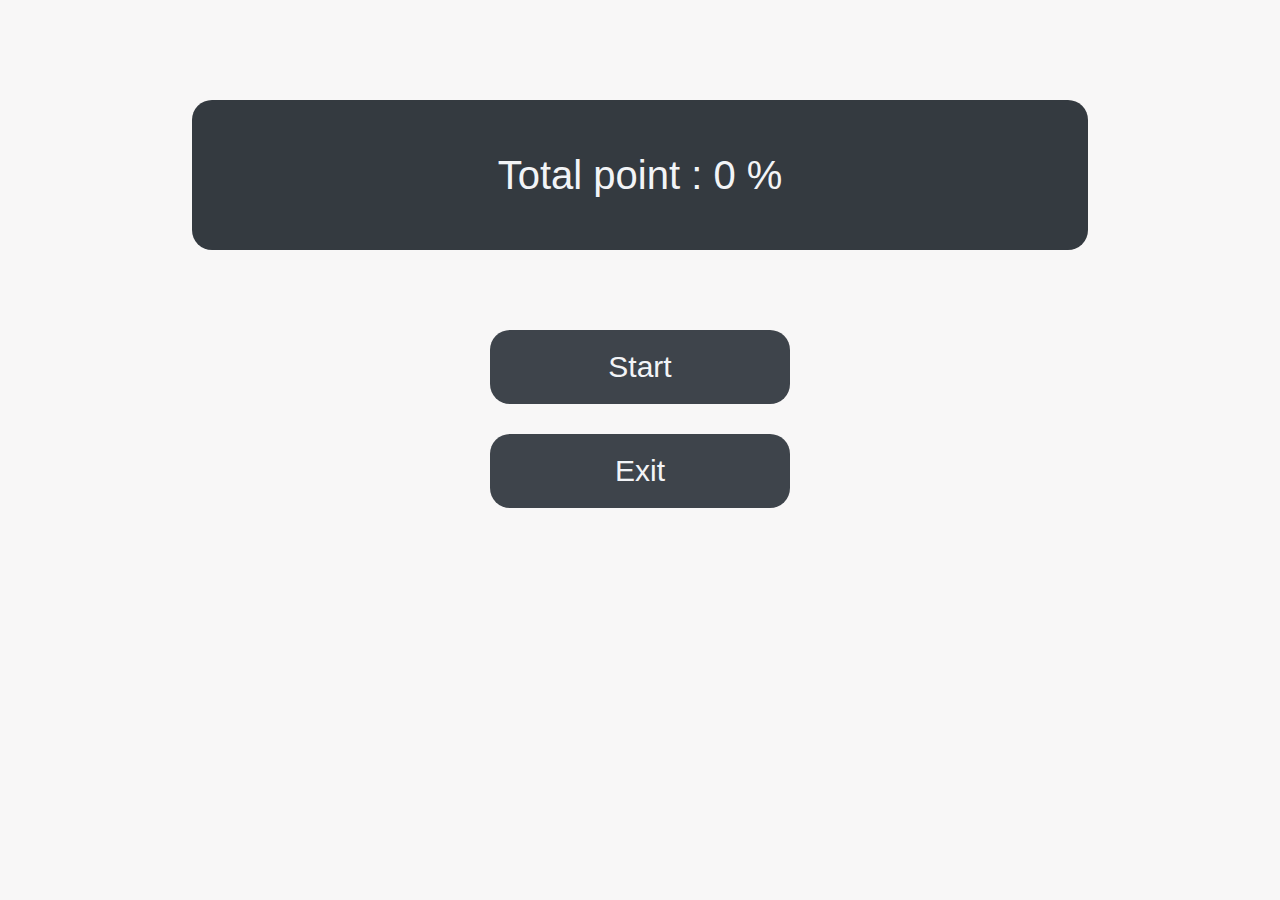
<file: index.html>
<!DOCTYPE html>
<html lang="en">

<head>
    <meta charset="UTF-8">
    <meta http-equiv="X-UA-Compatible" content="IE=edge">
    <meta name="viewport" content="width=device-width, initial-scale=1.0">
    <title>Question-Game</title>
    <link rel="stylesheet" href="./reset.css">
    <link rel="stylesheet" href="./style.css">
</head>

<body>
    <div class="start_title">
        <div>Total point : <span id="point">0 %</span></div>
    </div>
    <div class="startButton">
        <button id="btn">Start</button>
        <button>Exit</button>
    </div>
    <div class="container">
        <header>
            <div class="line">
                <div class="lineIN">s</div>
                <div class="lineIN"></div>
                <div class="lineIN"></div>
                <div class="lineIN"></div>
            </div>
            <div class="question">
                <div id="questionText">Question 1</div>
            </div>
        </header>
        <main>
            <div class="variant-box">
                <div class="a">A )</div>
                <div id="var_a" class="variant-bottom"></div>
            </div>
            <div class="variant-box">
                <div class="b">B )</div>
                <div id="var_b" class="variant-bottom"></div>
            </div>
            <div class="variant-box">
                <div class="c">C )</div>
                <div id="var_c" class="variant-bottom"></div>
            </div>
        </main>
    </div>

    <script src="./game.js"></script>
</body>

</html>
</file>
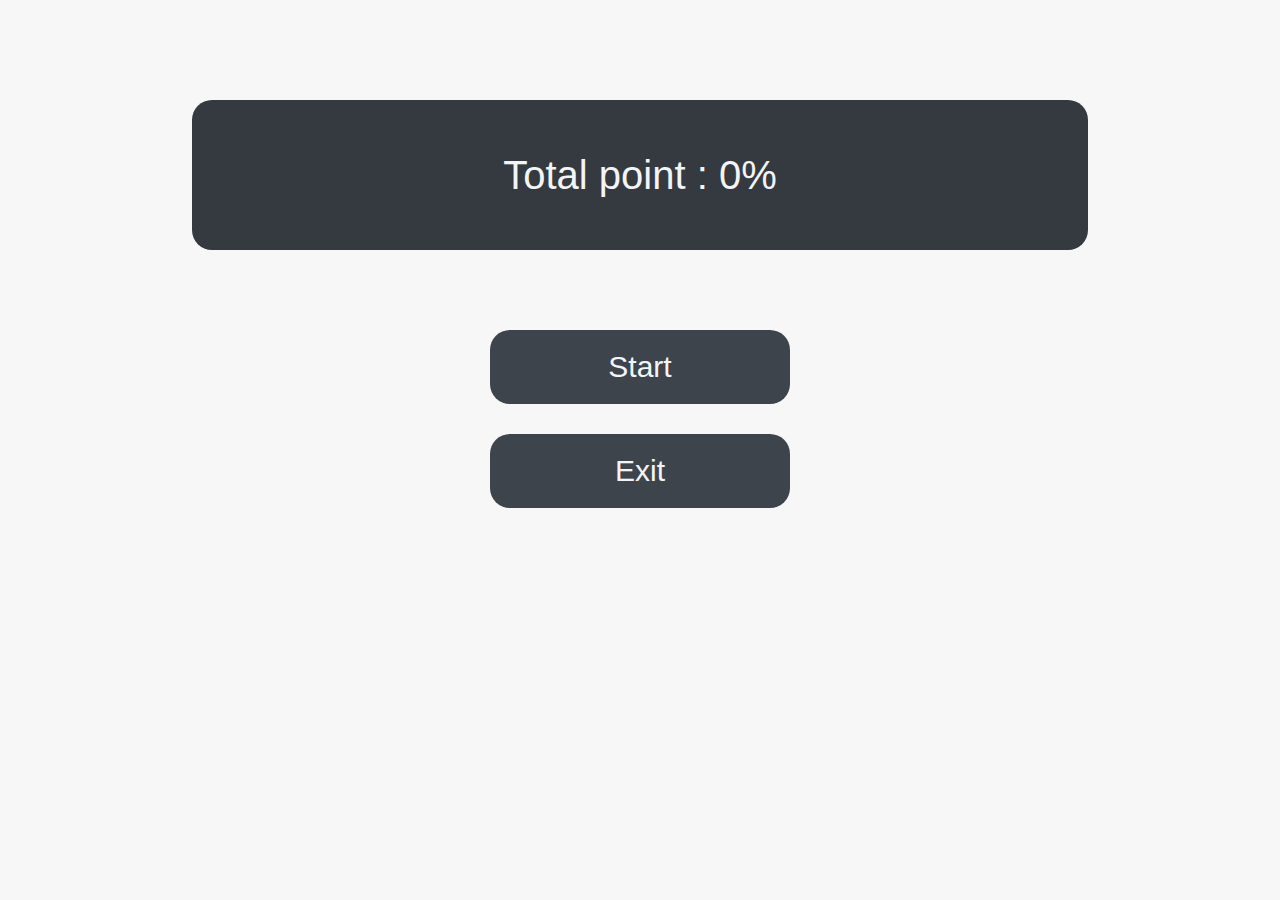
<file: game.html>
<!DOCTYPE html>
<html lang="en">

<head>
    <meta charset="UTF-8">
    <meta http-equiv="X-UA-Compatible" content="IE=edge">
    <meta name="viewport" content="width=device-width, initial-scale=1.0">
    <title>Question-Game</title>
    <link rel="stylesheet" href="./reset.css">
    <link rel="stylesheet" href="./style.css">
</head>

<body>
    <div class="start_title">
        <div>Total point : <span id="point">0%</span></div>
    </div>
    <div class="startButton">
        <button id="btn">Start</button>
        <button>Exit</button>
    </div>
    <div class="container">
        <header>
            <div class="line">
                <div class="lineIN">s</div>
                <div class="lineIN"></div>
                <div class="lineIN"></div>
                <div class="lineIN"></div>
            </div>
            <div class="question">
                <div id="questionText">Question 1</div>
            </div>
        </header>
        <main>
            <div class="variant-box">
                <div class="a">A )</div>
                <div id="var_a" class="variant-bottom"></div>
            </div>
            <div class="variant-box">
                <div class="b">B )</div>
                <div id="var_b" class="variant-bottom"></div>
            </div>
            <div class="variant-box">
                <div class="c">C )</div>
                <div id="var_c" class="variant-bottom"></div>
            </div>
        </main>
    </div>

    <script src="./game.js"></script>
</body>

</html>
</file>
<file: style.css>
/* When Start Game */
body{
    background-color: rgb(248, 247, 247);
}

.container {
    margin: 0 auto;
    width: 80%;
    margin-top: 50px;
    display: none;
   }

   .line {
    background-color: rgb(217, 222, 226);
    border-radius: 20px;
   }

   .lineIN {
    background-color: green;
   }

   .question {
    height: 200px;
    background-color: rgb(52,58,64);
    display: flex;
    justify-content: center;
    align-items: center;
    flex-direction: column;
    margin-top: 40px;
    border-radius: 20px;
   }

   #questionText {
    font-size: 30px;
    color: rgb(242, 244, 247);
    font-family: Arial, Helvetica, sans-serif;
    margin-bottom: 20px;
   }

   .question p {
    font-size: 20px;
    color: rgb(242, 244, 247);
     font-family: Arial, Helvetica, sans-serif;
   }

   main {
    display: flex;
    justify-content: space-between;
   }

   .variant-box {
    width: 30%;
    margin-top: 50px;
    height: 100px;
    border: 1px solid rgb(217, 222, 226);
   }

   .a{
    background-color: rgb(52,58,64);
    height: 50%;
    font-size: 30px;
    font-family: Arial, Helvetica, sans-serif;
    color: rgb(242, 244, 247);
    padding-top: 10px;
    padding-left: 10px;
   }

   .b{
    background-color: rgb(52,58,64);
    height: 50%;
    font-size: 30px;
    font-family: Arial, Helvetica, sans-serif;
    color: rgb(242, 244, 247);
    padding-top: 10px;
    padding-left: 10px;
   }

   .c{
    background-color: rgb(52,58,64);
    height: 50%;
    font-size: 30px;
    font-family: Arial, Helvetica, sans-serif;
    color: rgb(242, 244, 247);
    padding-top: 10px;
    padding-left: 10px;
   }

   .variant-bottom {
    height: 50%;
    font-family: Arial, Helvetica, sans-serif;
    font-size: 20px;
    color: rgb(52,58,64);
    padding-top: 10px;
    padding-left: 10px;
    }



    /* When open page */
    .start_title {
        background-color: rgb(52,58,64);
        width: 70%;
        margin: 0 auto;
        color: rgb(242, 244, 247);
        height: 150px;
        text-align: center;
        line-height: 150px;
        font-size: 40px;
        font-family: Arial, Helvetica, sans-serif;
        margin-top: 100px;
        border-radius: 20px;
    }

    .startButton {
        text-align: center;
        display: flex;
        flex-direction: column;
        align-items: center;
        margin-top: 50px;
    }

    .startButton button {
        width: 300px;
        margin-top: 30px;
        padding: 20px;
        font-size: 30px;
        font-family: Arial, Helvetica, sans-serif;
        background-color: rgb(62, 68, 75);
        color: rgb(242, 244, 247);
        border-radius: 20px;
        cursor: pointer;
        border: none;
    }

    .startButton button:hover {
        background-color: rgb(52,58,64);
    }
</file>
